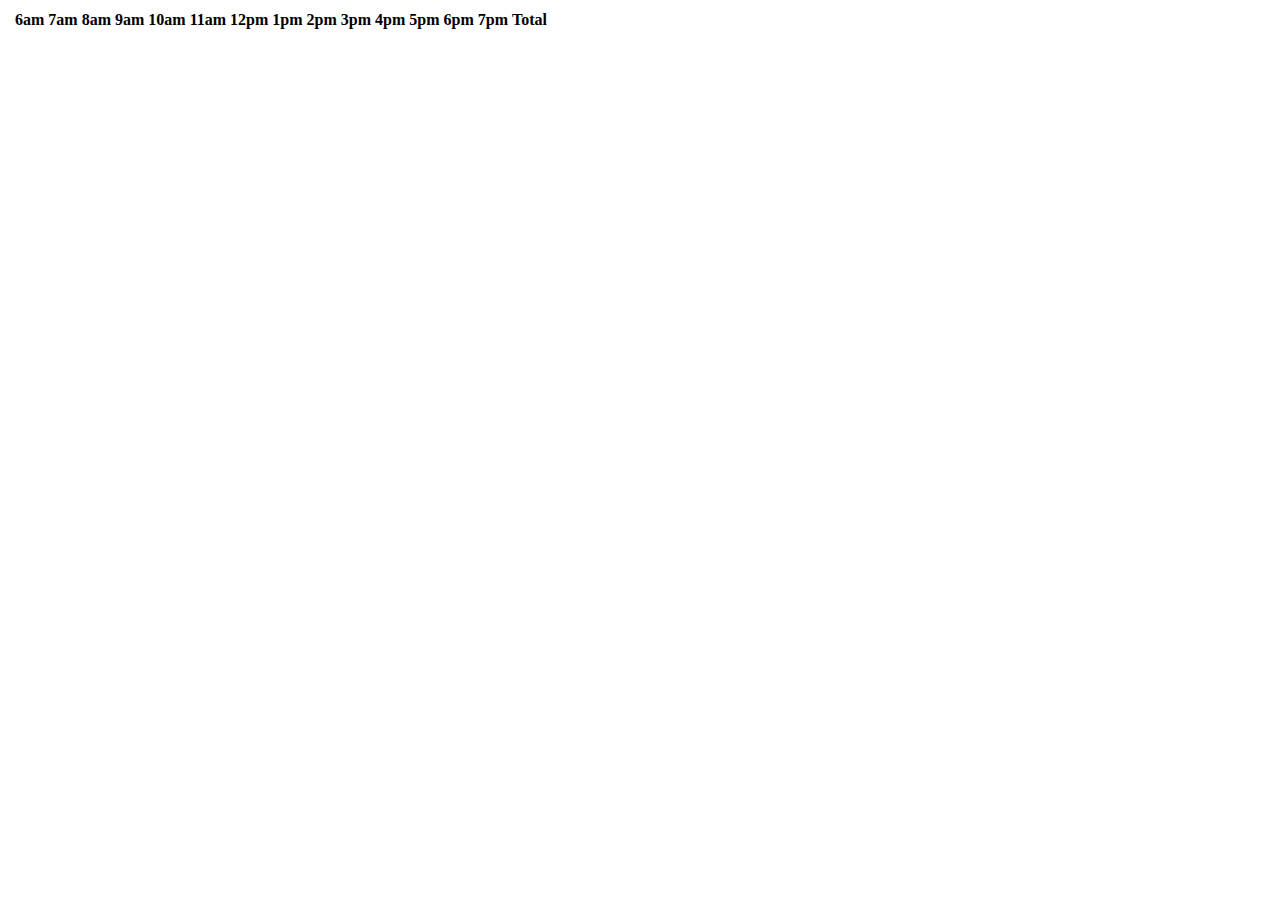
<file: sales.html>
<!DOCTYPE html>
<html lang="en">
<head>
    <meta charset="UTF-8">
    <meta http-equiv="X-UA-Compatible" content="IE=edge">
    <meta name="viewport" content="width=device-width, initial-scale=1.0">
    <title>Sales</title>
</head>
<body>
   <!-- <ul class="Seattle-output">
        <h2>Seattle</h2>
    </ul>
    <ul class="Tokyo-output">
        <h2>Tokyo</h2>
    </ul>
    <ul class="Dubai-output">
        <h2>Dubai</h2>
        
    </ul>
    <ul class="Paris-output">
        <h2>Paris</h2>
        
    </ul>
    <ul class="Lima-output">
        <h2>Lima</h2>
         
     </ul>
    </ul>-->
   <table class = "CookieData">
        <tr>
            <th></th>
            <th class="Hoursofopp">6am</th>
            <th class="Hoursofopp">7am</th>
            <th class="Hoursofopp">8am</th>
            <th class="Hoursofopp">9am</th>
            <th class="Hoursofopp">10am</th>
            <th class="Hoursofopp">11am</th>
            <th class="Hoursofopp">12pm</th>
            <th class="Hoursofopp">1pm</th>
            <th class="Hoursofopp">2pm</th>
            <th class="Hoursofopp">3pm</th>
            <th class="Hoursofopp">4pm</th>
            <th class="Hoursofopp">5pm</th>
            <th class="Hoursofopp">6pm</th>
            <th class="Hoursofopp">7pm</th>
            <th class="Hoursofpp">Total</th>
            
        </tr>
    </table>
    <script src="class.js"></script>
</body>


</html>
</file>
